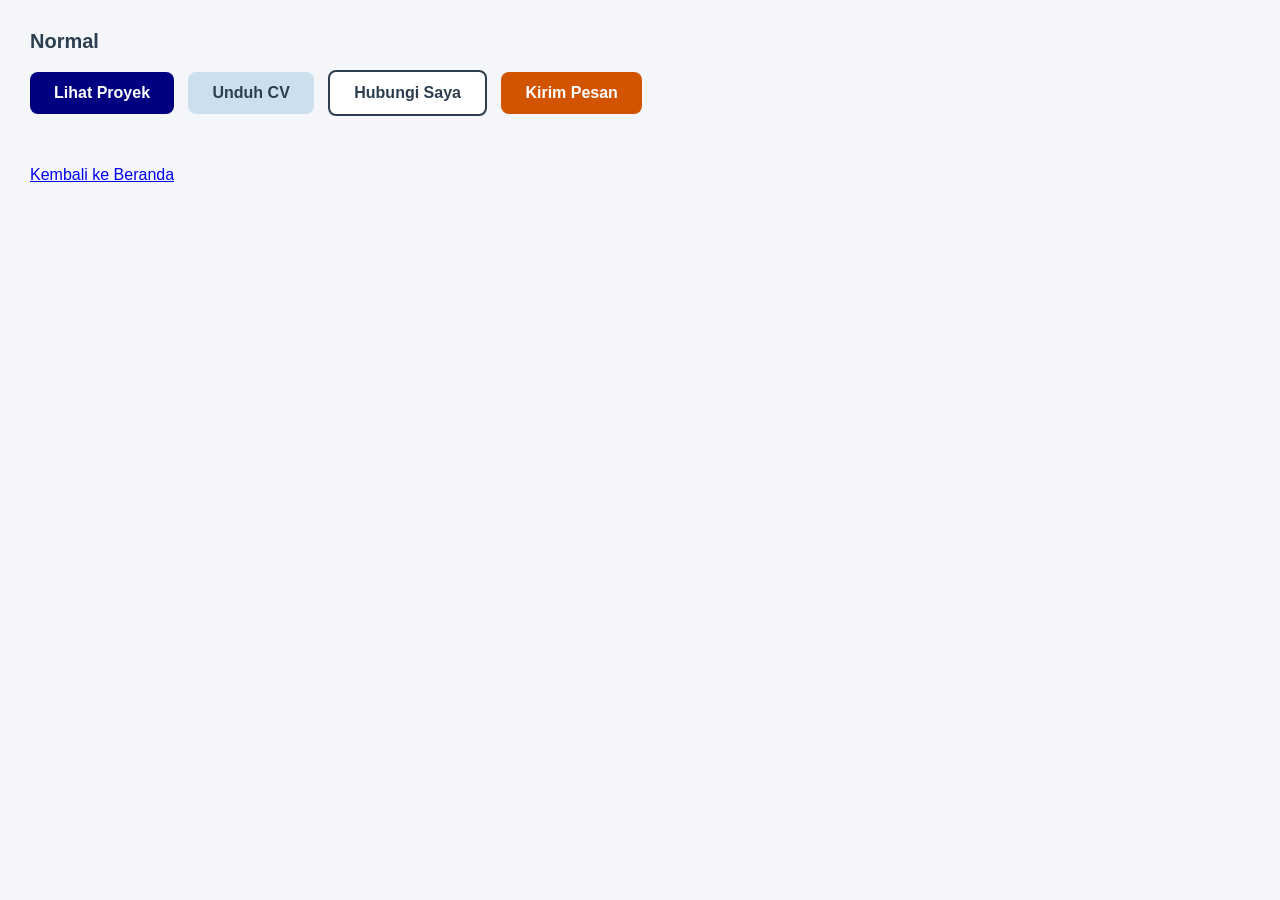
<file: components/button-set.html>
<!DOCTYPE html>
<html lang="id">
<head>
    <meta charset="UTF-8">
    <title>Kumpulan Tombol</title>
    <style>
        body {
            background-color: #f4f6f9;
            font-family: Arial, sans-serif;
            margin: 30px;
        }

        h2 {
            color: #2c3e50;
            font-size: 20px;
        }

        .btn {
            display: inline-block;
            padding: 12px 24px;
            border-radius: 8px;
            font-weight: bold;
            text-decoration: none;
            cursor: pointer;
        }

        .button-group .btn {
            margin-right: 10px;
            margin-bottom: 10px;
        }

        .btn-primary {
            background-color: navy;
            color: #ffffff;
        }

        .btn-secondary {
            background-color: rgba(41, 128, 185, 0.2);
        }

        .btn-outline {
            background-color: #ffffff;
            border: 2px solid #2c3e50;
        }

        .btn-send {
            background-color: rgb(211, 84, 0);
            color: #ffffff;
        }

        .btn-secondary, .btn-outline {
            color: #2c3e50;
        }

        .btn-primary:hover {
            background-color: #000055;
        }

        .btn-secondary:hover {
            background-color: rgba(41, 128, 185, 0.4);
        }

        .btn-outline:hover {
            background-color: #ecf0f1;
        }

        .btn-send:hover {
            background-color: rgb(175, 65, 0);
        }
    </style>
</head>
<body>
    <main>
        <h2>Normal</h2>
        <div class="button-group">
            <a href="#" class="btn btn-primary">Lihat Proyek</a>
            <a href="#" class="btn btn-secondary">Unduh CV</a>
            <a href="#" class="btn btn-outline">Hubungi Saya</a>
            <a href="#" class="btn btn-send">Kirim Pesan</a>
        </div>
    </main>

    <footer style="margin-top: 40px;">
        <a href="../index.html">Kembali ke Beranda</a>
    </footer>
</body>
</html>
</file>
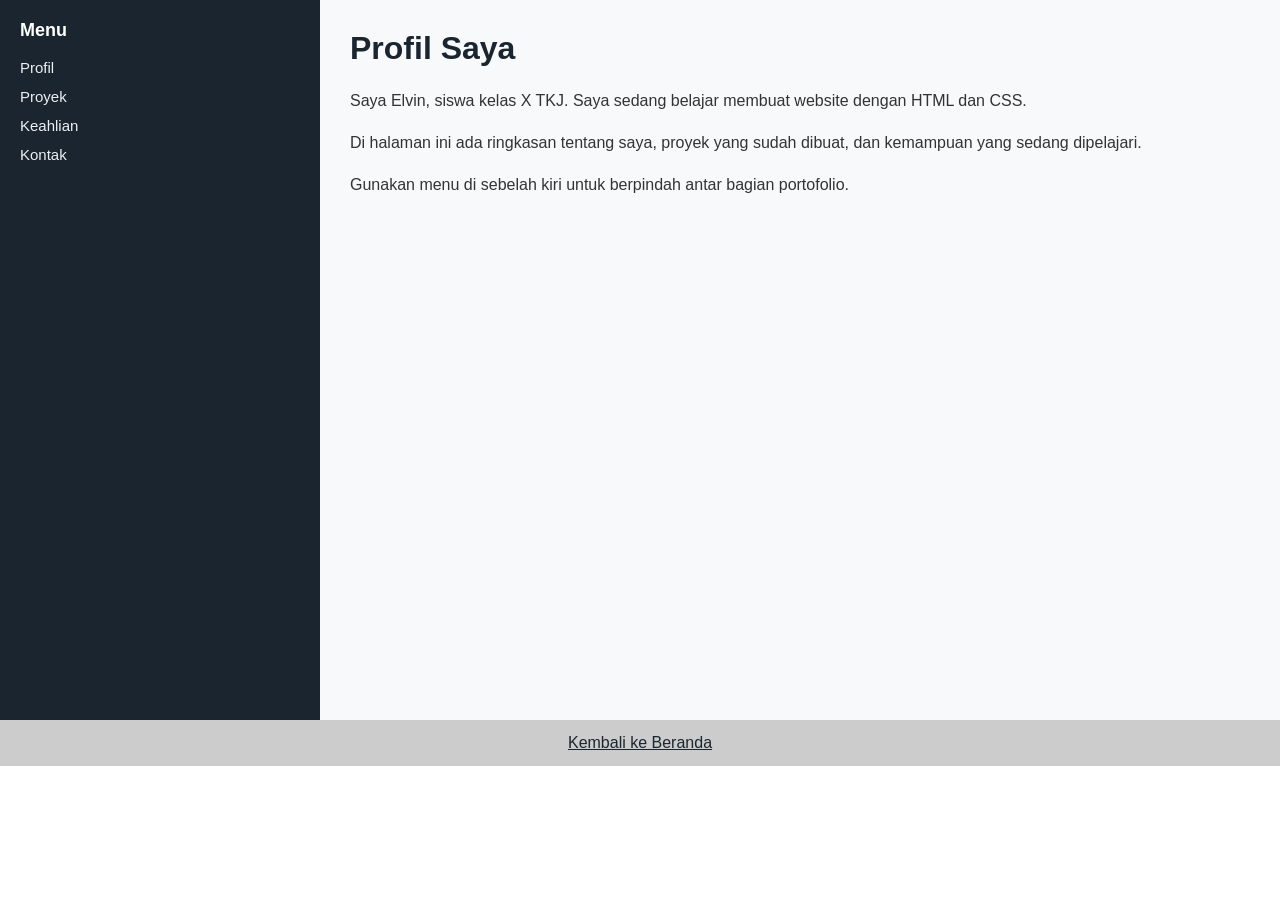
<file: components/sidebar.html>
<!DOCTYPE html>
<html lang="id">
<head>
    <meta charset="UTF-8">
    <title>Layout Sidebar</title>
    <style>
        * {
            box-sizing: border-box;
        }

        body {
            margin: 0;
            font-family: Arial, sans-serif;
        }

        .layout {
            display: flex;
            min-height: 80vh;
        }

        #sidebar {
            width: 25%;
            background-color: #1a252f;
            color: #ffffff;
            padding: 20px;
        }

        #sidebar h3 {
            margin-top: 0;
            font-size: 18px;
        }

        #sidebar nav {
            display: flex;
            flex-direction: column;
            gap: 12px;
        }

        #sidebar a {
            color: #ecf0f1;
            text-decoration: none;
            font-size: 15px;
        }

        #sidebar a:hover {
            color: #e67e22;
        }

        .main-content {
            width: 75%;
            padding: 30px;
            background-color: #f8f9fa;
        }

        .main-content h1 {
            color: #1a252f;
            margin-top: 0;
        }

        .main-content p {
            color: #333333;
            line-height: 1.6;
        }

        footer {
            text-align: center;
            padding: 14px;
            background-color: #cccccc;
            color: #333333;
        }
    </style>
</head>
<body>
    <div class="layout">
        <aside id="sidebar">
            <h3>Menu</h3>
            <nav>
                <a href="#">Profil</a>
                <a href="#">Proyek</a>
                <a href="#">Keahlian</a>
                <a href="#">Kontak</a>
            </nav>
        </aside>

        <main class="main-content">
            <h1>Profil Saya</h1>
            <p>Saya Elvin, siswa kelas X TKJ. Saya sedang belajar membuat website dengan HTML dan CSS.</p>
            <p>Di halaman ini ada ringkasan tentang saya, proyek yang sudah dibuat, dan kemampuan yang sedang dipelajari.</p>
            <p>Gunakan menu di sebelah kiri untuk berpindah antar bagian portofolio.</p>
        </main>
    </div>

    <footer>
        <a href="../index.html" style="color: #1a252f;">Kembali ke Beranda</a>
    </footer>
</body>
</html>
</file>
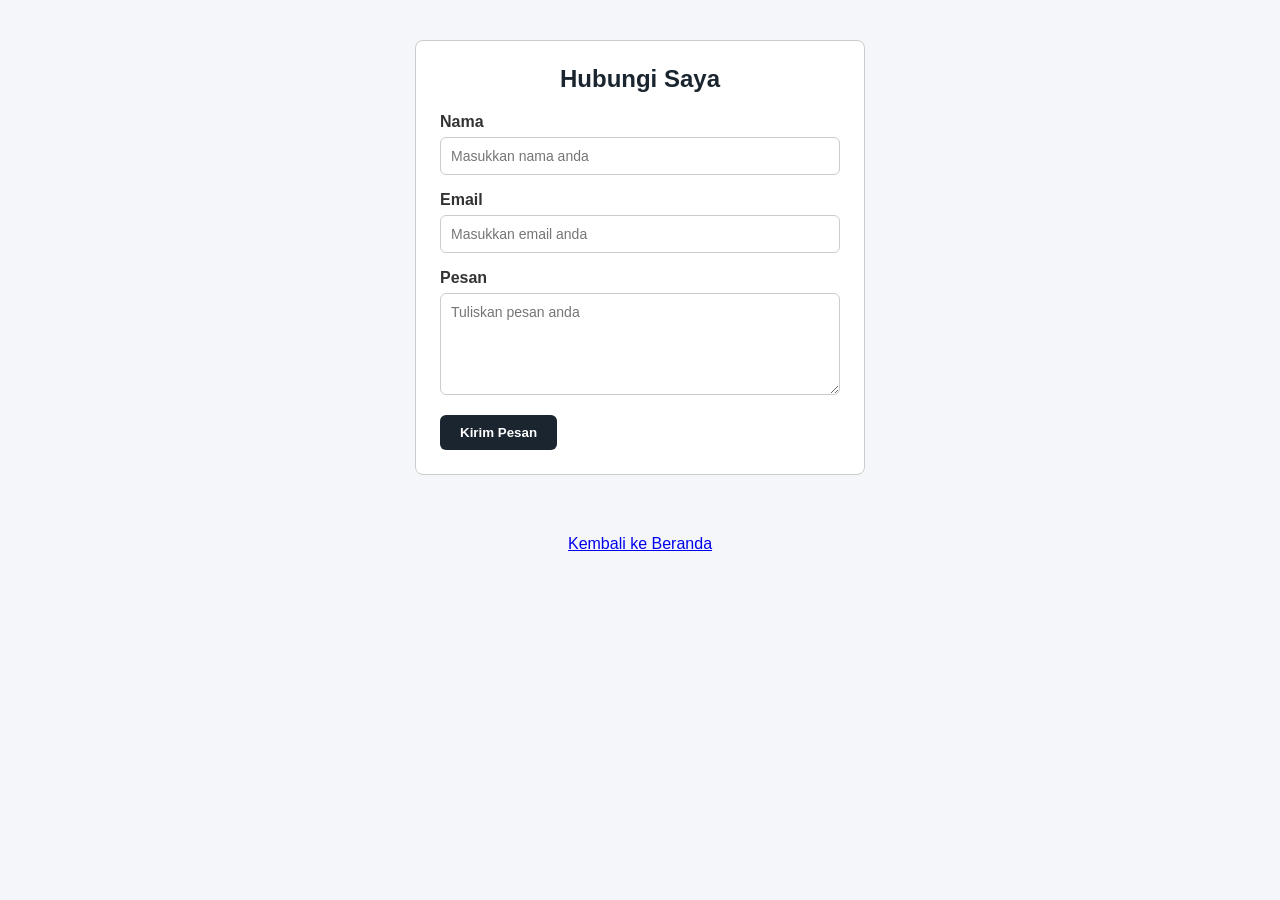
<file: pages/contact.html>
<!DOCTYPE html>
<html lang="id">
<head>
    <meta charset="UTF-8">
    <title>Formulir Kontak</title>
    <style>
        body {
            margin: 0;
            background-color: #f4f6f9;
            font-family: Arial, sans-serif;
        }

        #contact {
            padding: 40px 20px;
        }

        .contact-form {
            width: 400px;
            margin: 0 auto;
            padding: 24px;
            border: 1px solid #cccccc;
            border-radius: 8px;
            background-color: #ffffff;
        }

        .contact-form h2 {
            text-align: center;
            color: #1a252f;
            margin-top: 0;
            margin-bottom: 20px;
        }

        .form-group {
            margin-bottom: 16px;
        }

        .form-group label {
            display: block;
            font-weight: bold;
            margin-bottom: 6px;
            color: #333333;
        }

        .form-group input, .form-group textarea {
            width: 100%;
            box-sizing: border-box;
            padding: 10px;
            border: 1px solid #cccccc;
            border-radius: 6px;
            font-family: Arial, sans-serif;
            font-size: 14px;
        }

        .form-group input:focus, .form-group textarea:focus {
            background-color: #eef5fc;
            border-color: #2980b9;
            outline: none;
        }

        .btn-submit {
            background-color: #1a252f;
            color: #ffffff;
            border: none;
            padding: 10px 20px;
            border-radius: 6px;
            font-weight: bold;
            cursor: pointer;
        }

        .btn-submit:hover {
            background-color: #34495e;
        }
    </style>
</head>
<body>
    <section id="contact">
        <form class="contact-form">
            <h2>Hubungi Saya</h2>
            
            <div class="form-group">
                <label for="nama">Nama</label>
                <input type="text" id="nama" placeholder="Masukkan nama anda">
            </div>

            <div class="form-group">
                <label for="email">Email</label>
                <input type="email" id="email" placeholder="Masukkan email anda">
            </div>

            <div class="form-group">
                <label for="pesan">Pesan</label>
                <textarea id="pesan" rows="5" placeholder="Tuliskan pesan anda"></textarea>
            </div>

            <button type="submit" class="btn-submit">Kirim Pesan</button>
        </form>
    </section>

    <footer style="text-align: center; margin-top: 20px;">
        <a href="../index.html">Kembali ke Beranda</a>
    </footer>
</body>
</html>
</file>
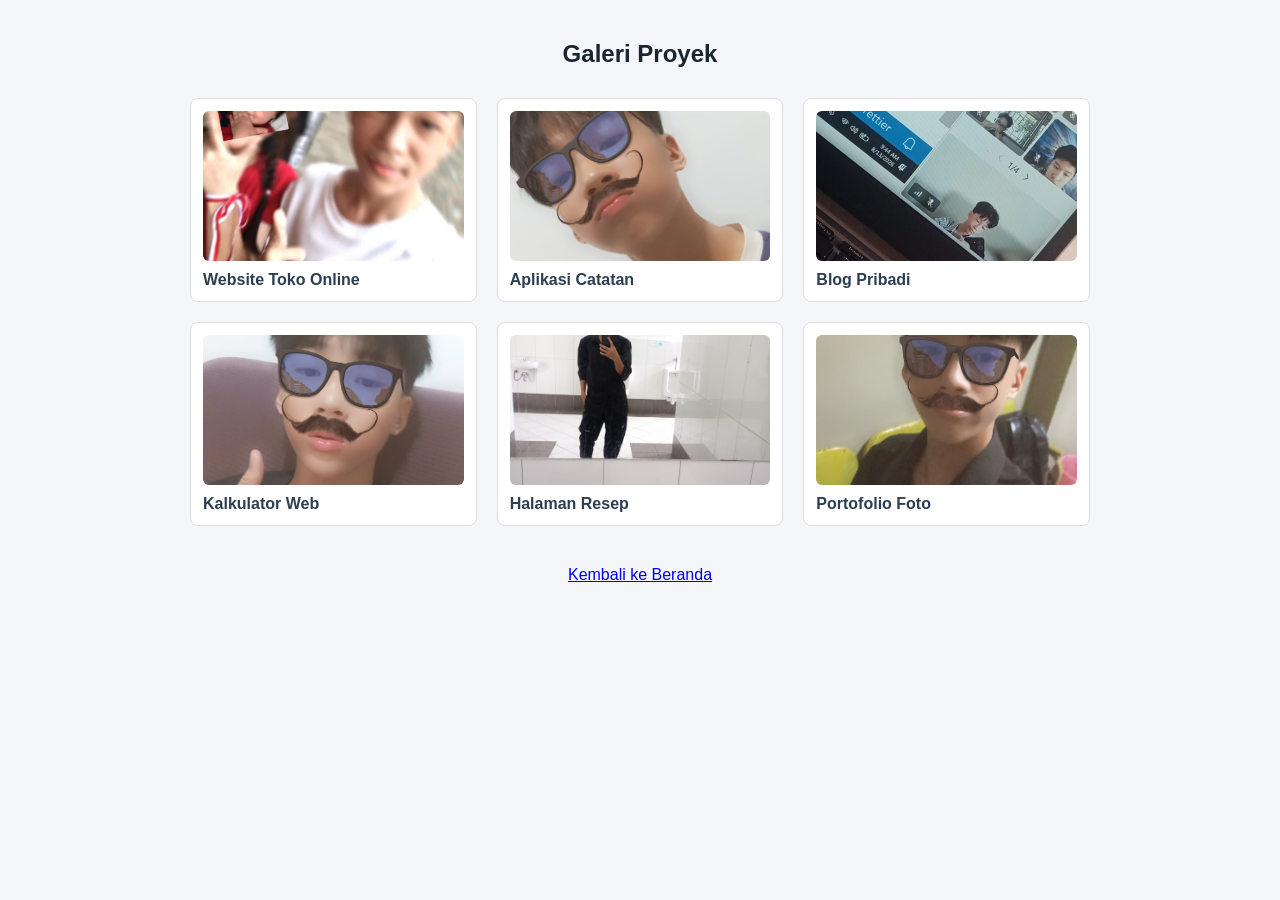
<file: pages/gallery.html>
<!DOCTYPE html>
<html lang="id">
<head>
    <meta charset="UTF-8">
    <title>Galeri Proyek</title>
    <link rel="stylesheet" href="../styles/gallery.css">
</head>
<body>
    <main>
        <section id="gallery">
            <h2>Galeri Proyek</h2>
            <div class="gallery">
                <article class="gallery-item">
                    <img src="../assets/images/4.jpeg" alt="Proyek 1">
                    <h3>Website Toko Online</h3>
                </article>
                <article class="gallery-item">
                    <img src="../assets/images/1.jpeg" alt="Proyek 2">
                    <h3>Aplikasi Catatan</h3>
                </article>
                <article class="gallery-item">
                    <img src="../assets/images/6.jpeg" alt="Proyek 3">
                    <h3>Blog Pribadi</h3>
                </article>
                <article class="gallery-item">
                    <img src="../assets/images/5.jpeg" alt="Proyek 4">
                    <h3>Kalkulator Web</h3>
                </article>
                <article class="gallery-item">
                    <img src="../assets/images/3.jpeg" alt="Proyek 5">
                    <h3>Halaman Resep</h3>
                </article>
                <article class="gallery-item">
                    <img src="../assets/images/2.jpeg" alt="Proyek 6">
                    <h3>Portofolio Foto</h3>
                </article>
            </div>
        </section>
    </main>

    <footer style="text-align: center; margin: 40px 0;">
        <a href="../index.html">Kembali ke Beranda</a>
    </footer>
</body>
</html>
</file>
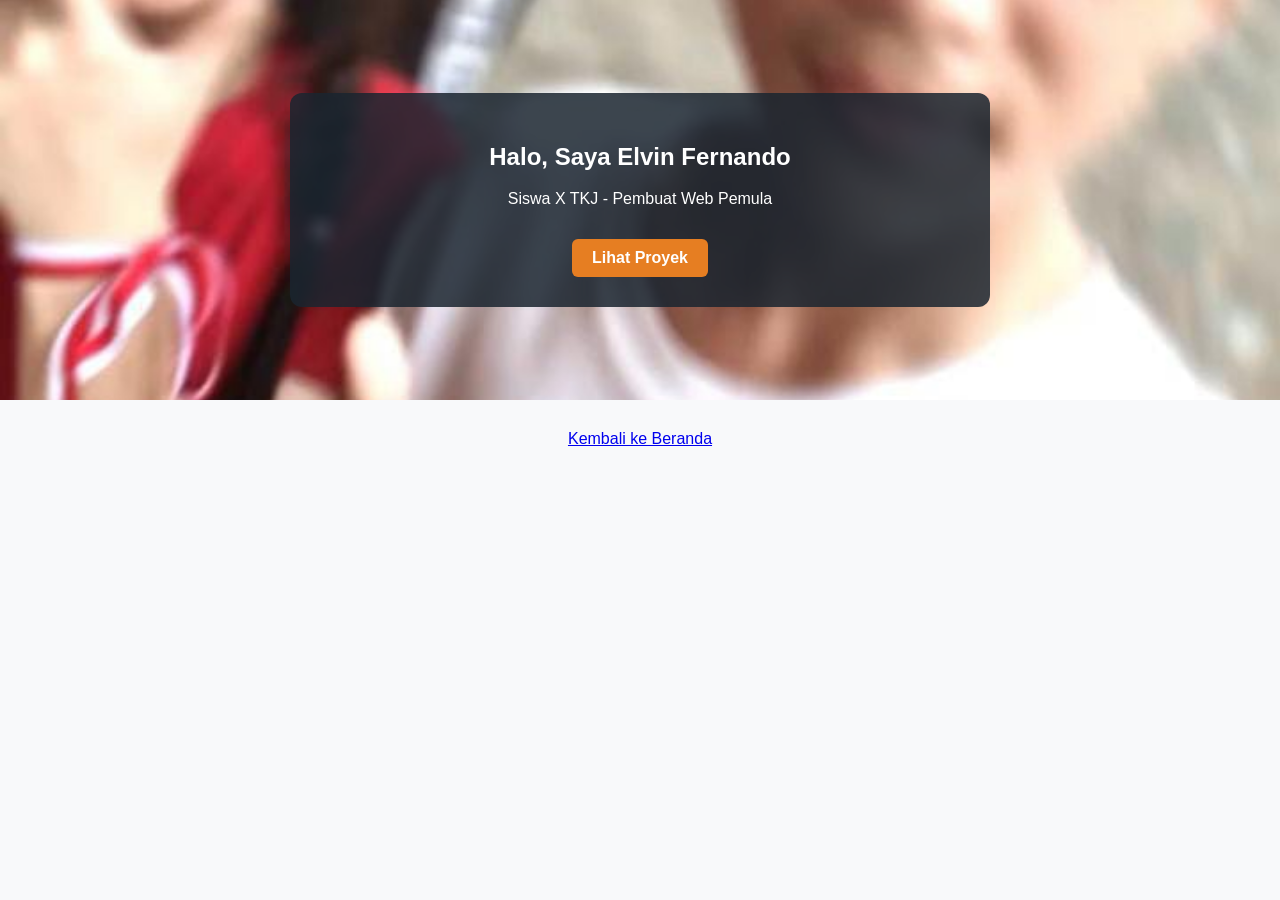
<file: pages/hero.html>
<!DOCTYPE html>
<html lang="id">
<head>
    <meta charset="UTF-8">
    <title>Bagian Pembuka (Hero)</title>
    <link rel="stylesheet" href="../styles/hero.css">
</head>
<body>
    <main>
        <section id="hero">
            <div class="hero-content">
                <h1>Halo, Saya Elvin Fernando</h1>
                <p>Siswa X TKJ - Pembuat Web Pemula</p>
                <a href="../pages/gallery.html" class="btn">Lihat Proyek</a>
            </div>
        </section>
    </main>

    <footer style="text-align: center; margin-top: 30px;">
        <a href="../index.html">Kembali ke Beranda</a>
    </footer>
</body>
</html>
</file>
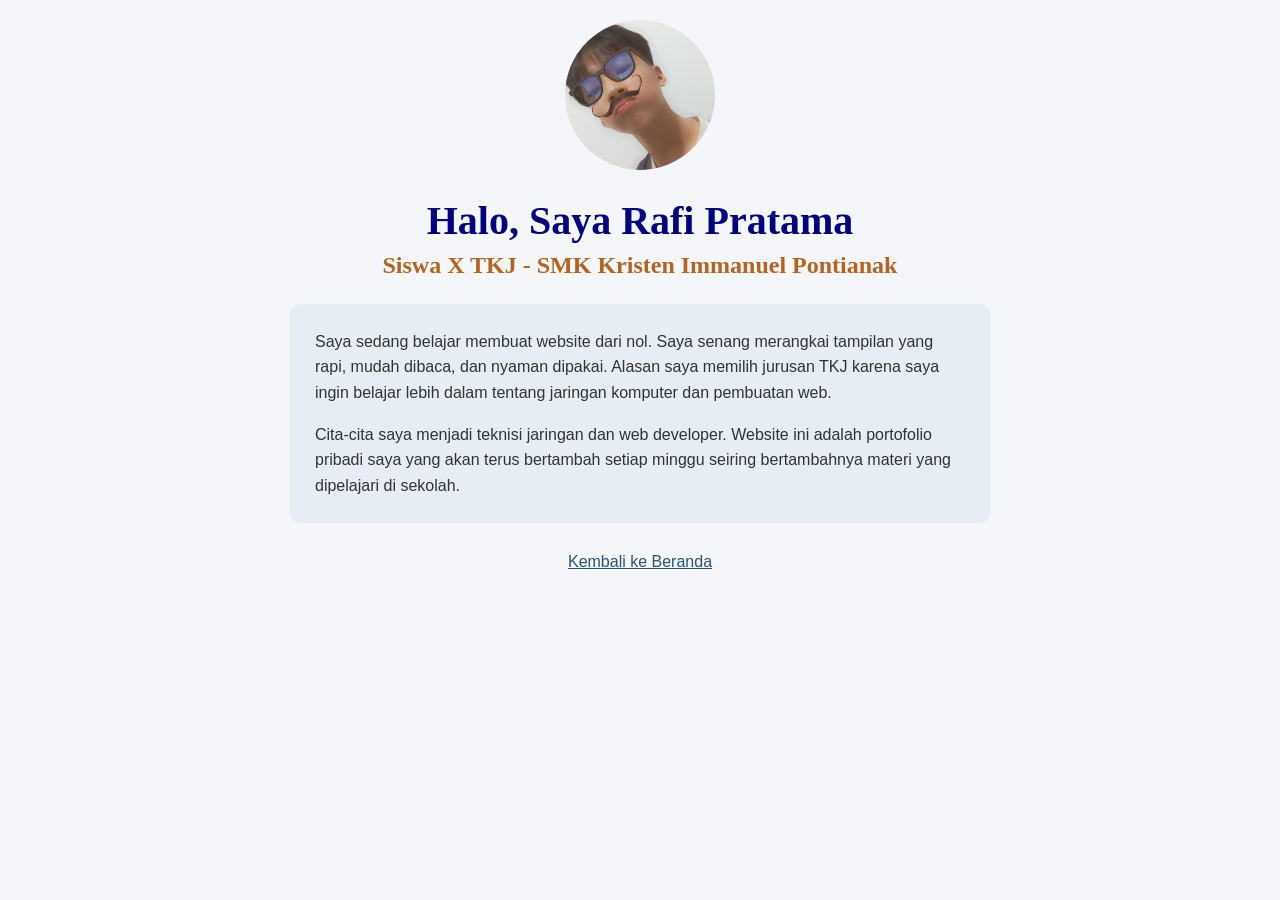
<file: pages/profile.html>
<!DOCTYPE html>
<html lang="id">
<head>
    <meta charset="UTF-8">
    <title>Profil Singkat - Elvin Fernando</title>
</head>
<body style="background-color: #f4f6f9; font-family: Arial, sans-serif; margin: 0; padding: 20px;">
    <main style="max-width: 700px; margin: 0 auto; text-align: center;">
        <img src="../assets/images/1.jpeg" alt="Foto Profil Rafi Pratama" style="width: 150px; height: 150px; border-radius: 50%; object-fit: cover; display: block; margin: 0 auto 20px auto;">
        
        <h1 style="font-family: Georgia, serif; font-size: 40px; font-weight: bold; color: navy; margin-bottom: 8px; text-align: center;">Halo, Saya Rafi Pratama</h1>
        
        <h2 style="font-family: Georgia, serif; font-size: 24px; color: rgb(180, 100, 30); margin-top: 0; margin-bottom: 25px; text-align: center;">Siswa X TKJ - SMK Kristen Immanuel Pontianak</h2>
        
        <div style="background-color: rgba(230, 235, 245, 0.85); padding: 25px; border-radius: 10px; text-align: left; margin-bottom: 30px;">
            <p style="font-family: Arial, sans-serif; font-size: 16px; color: #333333; line-height: 1.6; margin-top: 0;">
                Saya sedang belajar membuat website dari nol. Saya senang merangkai tampilan yang rapi, mudah dibaca, dan nyaman dipakai. Alasan saya memilih jurusan TKJ karena saya ingin belajar lebih dalam tentang jaringan komputer dan pembuatan web.
            </p>
            <p style="font-family: Arial, sans-serif; font-size: 16px; color: #333333; line-height: 1.6; margin-bottom: 0;">
                Cita-cita saya menjadi teknisi jaringan dan web developer. Website ini adalah portofolio pribadi saya yang akan terus bertambah setiap minggu seiring bertambahnya materi yang dipelajari di sekolah.
            </p>
        </div>
    </main>

    <footer style="text-align: center;">
        <a href="../index.html" style="color: #2b5278; text-decoration: underline;">Kembali ke Beranda</a>
    </footer>
</body>
</html>
</file>
<file: styles/gallery.css>
body {
    font-family: Arial, sans-serif;
    background-color: #f4f6f9;
    margin: 0;
}

#gallery {
    width: 900px;
    margin: 40px auto;
}

#gallery h2 {
    text-align: center;
    color: #1a252f;
    margin-bottom: 30px;
}

.gallery {
    display: grid;
    grid-template-columns: repeat(3, 1fr);
    gap: 20px;
}

.gallery > .gallery-item {
    padding: 12px;
    border: 1px solid #ddd;
    border-radius: 8px;
    box-sizing: border-box;
    background-color: #ffffff;
}

.gallery-item img {
    width: 100%;
    height: 150px;
    display: block;
    object-fit: cover;
    border-radius: 6px;
}

.gallery-item h3 {
    font-size: 16px;
    margin-top: 10px;
    margin-bottom: 0;
    color: #2c3e50;
}
</file>
<file: styles/hero.css>
body {
    margin: 0;
    font-family: Arial, sans-serif;
    background-color: #f8f9fa;
}

#hero {
    height: 400px;
    background-image: url('../assets/images/4.jpeg');
    background-size: cover;
    background-position: center;
    display: flex;
    align-items: center;
    justify-content: center;
    text-align: center;
}

.hero-content {
    width: 640px;
    padding: 30px;
    background-color: rgba(26, 37, 47, 0.85);
    border-radius: 12px;
    color: #ffffff;
    margin: 0 auto;
}

.hero-content h1, .hero-content p {
    animation-name: slide-up;
    animation-duration: 1.2s;
    animation-timing-function: ease-out;
    animation-delay: 0.3s;
    animation-iteration-count: 1;
    animation-direction: normal;
    animation-fill-mode: backwards;
}

.hero-content p {
    animation-delay: 0.6s;
}

.hero-content .btn {
    display: inline-block;
    margin-top: 15px;
    padding: 10px 20px;
    background-color: #e67e22;
    color: #ffffff;
    text-decoration: none;
    border-radius: 6px;
    font-weight: bold;
}

@keyframes slide-up {
    0% {
        transform: translateY(60px);
        opacity: 0;
    }
    25% {
        transform: translateY(40px);
        opacity: 0.25;
    }
    50% {
        transform: translateY(20px);
        opacity: 0.5;
    }
    75% {
        transform: translateY(8px);
        opacity: 0.8;
    }
    100% {
        transform: translateY(0px);
        opacity: 1;
    }
}
</file>
